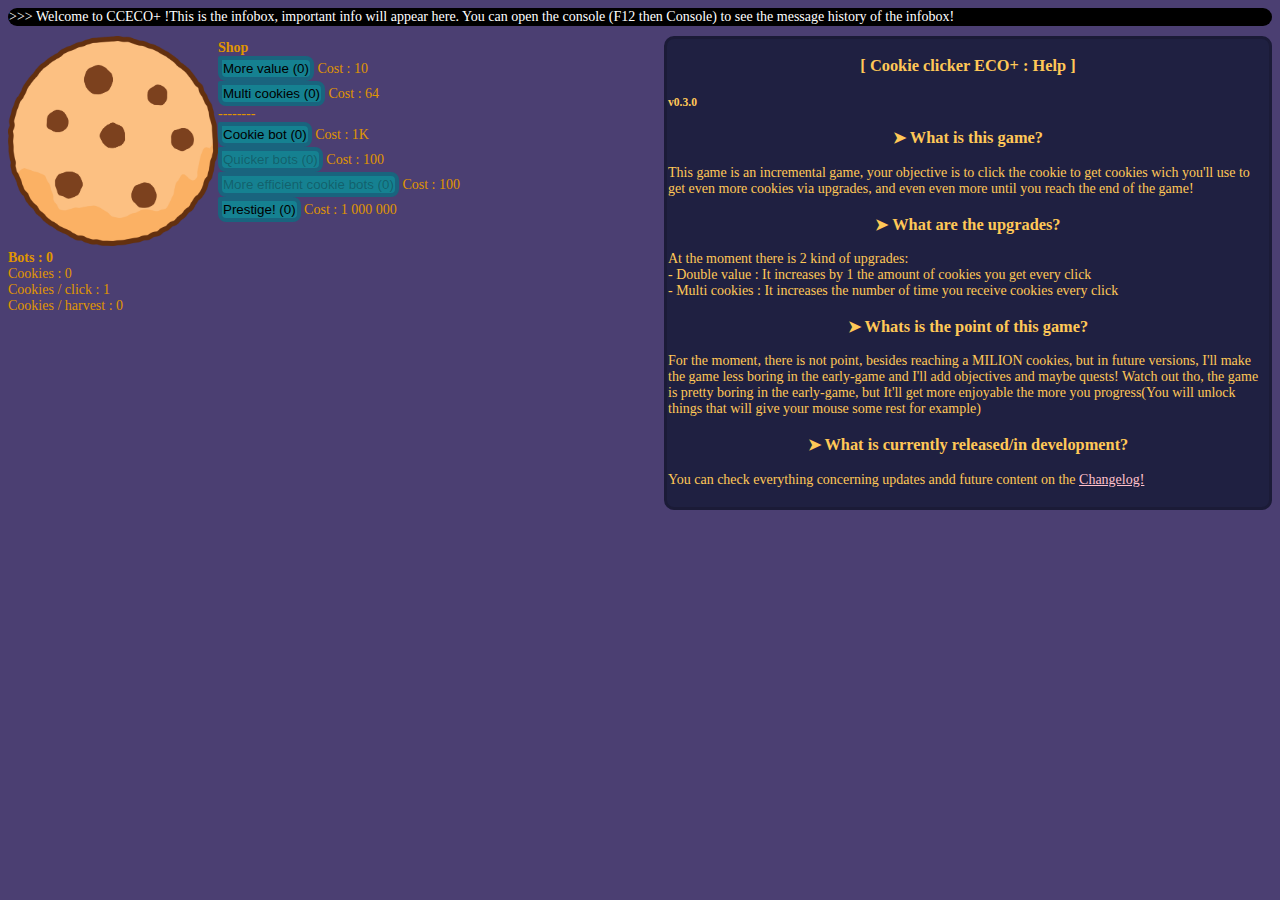
<file: index.html>
<!DOCTYPE html>
<html>
	<head>
		<meta charset="utf-8"/>
		<title> CCECO+ DEV BUILD </title>
		<link rel="stylesheet" href="index.css">
  </head>
	<body>
		<div id="container">
			<div id="info">
				<span id="infobox">INFOBOX</span>
			</div>

			<div id="cookie">
				<img id="cookieClick" draggable="false" class="selectDisable" src="oui2.png" width="210px" height="210px" onclick="moreCookies()">
				<br><b><span id="cookieBots">  Bots : 0  <span></b>
				<br><span id="display"> Cookies : 0 </span>
				<br><span id="cookiesPerClick"> Cookies / click : 0 </span>
				<br><span id="cookiesPerSecond"> Cookies / second : 0 </span>
				<br>
			</div>

			<div id="help">
        <h3>[ Cookie clicker ECO+ : Help ] <h5>v0.3.0</h5></h3>
				<p> <h3>➤ What is this game? </h3>This game is an incremental game, your objective is to
				  click the cookie to get cookies wich you'll use to get even more cookies
				  via upgrades, and even even more until you reach the end of the game!</p>
				<p><h3>➤ What are the upgrades? </h3> At the moment there is 2 kind of upgrades:
					<br>- Double value : It increases by 1 the amount of cookies you get every click
					<br>- Multi cookies : It increases the number of time you receive cookies every click
				</p>
				<p><h3>➤ Whats is the point of this game?</h3>For the moment, there is not point, besides
					 reaching a MILION cookies, but in future versions, I'll make the game less boring in the
					 early-game and I'll add objectives and maybe quests! Watch out tho, the game is pretty
					 boring in the early-game, but It'll get more enjoyable the more you progress(You will
					 unlock things that will give your mouse some rest for example)
				</p>
				<p><h3>➤ What is currently released/in development? </h3>You can check everything
					concerning updates andd future content on the <a href="changelog.html" target="_blank"> Changelog! </a>
				</p>
			</div>

			<div id="shop">
				<p> <b> Shop </b>
				<br><input id="valueButton" type="button" value="More value (0)" onclick="upgradeValue()"> <span id="shopValue"> Cost : 10 </span>
				<br><input id="multiButton" type="button" value="Multi cookies (0)" onclick="upgradeMulti()" > <span id="shopMulti"> Cost : 64 </span>
				<br><span> -------- </span>
				<br><input id="botButton" type="button" value="Cookie bot (0)" onclick="newCookieBot()"> <span id="shopBot"> Cost : 1K </span>
				<br><input id="quickerButton" disabled type="button" value="Quicker bots (0)" onclick="quickerBot()"> <span id="shopQuicker"> Cost : 100 </span>
				<br><input id="efficientButton" disabled type="button" value="More efficient cookie bots (0)" onclick="efficientBot()"> <span id="shopEfficient"> Cost : 100 </span>
				<br><input id="prestigeButton" type="button" value="Prestige! (0)" onclick="prestige()"> <span id="shopPrestige"> Cost : 1 000 000 </span>
				</p>
			</div>
		</div>

		<script language="javascript" src="game.js"> </script>

	</body>
 </html>
</file>
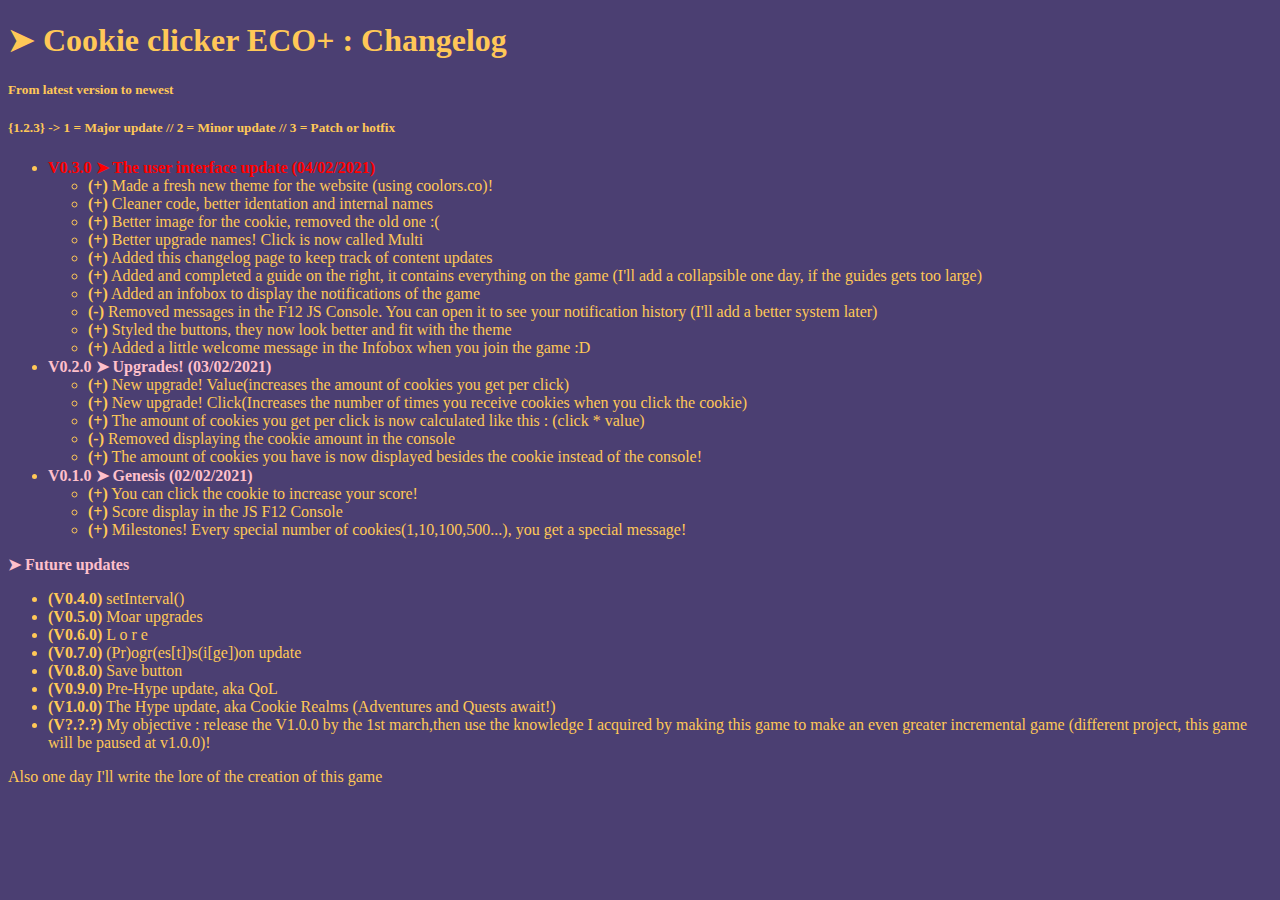
<file: changelog.html>
<!DOCTYPE html>
<html>
  <head>
    <meta charset="utf-8" />
    <title>Cookie Clicker ECO+ Changelog</title>
    <link rel="stylesheet" href="changelog.css" />
    <!-- https://coolors.co/1b1b37-35305a-403866-4b3f72-a58465-e09600-88b37e-119da4-158191-19647e -->
  </head>
  <body>
    <h1>➤ Cookie clicker ECO+ : Changelog</h1>
    <h5>From latest version to newest</h5>
    <h5>
      {1.2.3} -> 1 = Major update // 2 = Minor update // 3 = Patch or hotfix
    </h5>

    <ul>
      <li>
        <b id="latest">V0.3.0 ➤ The user interface update (04/02/2021)</b>
      </li>
      <ul>
        <li>
          <b>(+)</b> Made a fresh new theme for the website (using coolors.co)!
        </li>
        <li><b>(+)</b> Cleaner code, better identation and internal names</li>
        <li><b>(+)</b> Better image for the cookie, removed the old one :(</li>
        <li><b>(+)</b> Better upgrade names! Click is now called Multi</li>
        <li>
          <b>(+)</b> Added this changelog page to keep track of content updates
        </li>
        <li>
          <b>(+)</b> Added and completed a guide on the right, it contains
          everything on the game (I'll add a collapsible one day, if the guides
          gets too large)
        </li>
        <li>
          <b>(+)</b> Added an infobox to display the notifications of the game
        </li>
        <li>
          <b>(-)</b> Removed messages in the F12 JS Console. You can open it to
          see your notification history (I'll add a better system later)
        </li>
        <li>
          <b>(+)</b> Styled the buttons, they now look better and fit with the
          theme
        </li>
        <li>
          <b>(+)</b> Added a little welcome message in the Infobox when you join
          the game :D
        </li>
      </ul>

      <li><b class="title">V0.2.0 ➤ Upgrades! (03/02/2021)</b></li>
      <ul>
        <li>
          <b>(+)</b> New upgrade! Value(increases the amount of cookies you get
          per click)
        </li>
        <li>
          <b>(+)</b> New upgrade! Click(Increases the number of times you
          receive cookies when you click the cookie)
        </li>
        <li>
          <b>(+)</b> The amount of cookies you get per click is now calculated
          like this : (click * value)
        </li>
        <li><b>(-)</b> Removed displaying the cookie amount in the console</li>
        <li>
          <b>(+)</b> The amount of cookies you have is now displayed besides the
          cookie instead of the console!
        </li>
      </ul>

      <li><b class="title">V0.1.0 ➤ Genesis (02/02/2021)</b></li>
      <ul>
        <li><b>(+)</b> You can click the cookie to increase your score!</li>
        <li><b>(+)</b> Score display in the JS F12 Console</li>
        <li>
          <b>(+)</b> Milestones! Every special number of
          cookies(1,10,100,500...), you get a special message!
        </li>
      </ul>
    </ul>

    <li><b class="title">➤ Future updates </b></li>
    <ul>
      <li><b>(V0.4.0)</b> setInterval()</li>
      <li><b>(V0.5.0)</b> Moar upgrades</li>
      <li><b>(V0.6.0)</b> L o r e</li>
      <li><b>(V0.7.0)</b> (Pr)ogr(es[t])s(i[ge])on update</li>
      <li><b>(V0.8.0)</b> Save button</li>
      <li><b>(V0.9.0)</b> Pre-Hype update, aka QoL</li>
      <li>
        <b>(V1.0.0)</b> The Hype update, aka Cookie Realms (Adventures and
        Quests await!)
      </li>
      <li>
        <b>(V?.?.?)</b> My objective : release the V1.0.0 by the 1st march,then
        use the knowledge I acquired by making this game to make an even greater
        incremental game (different project, this game will be paused at
        v1.0.0)!
      </li>
    </ul>

    <p>Also one day I'll write the lore of the creation of this game</p>
  </body>
</html>
</file>
<file: index.css>
body {
  background-color: #4b3f72;
  font-family: "Lucida Console";
  font-size: 14px;
}

/* Help menu, multiple paragraphs and h3s */
#help {
  width: 600px;
  border: 3px solid #1b1b37;
  background: #1f2041;
  float: right;
  margin-top: 10px;
  color: #ffc857;
  margin-left: 5px;
  border-radius: 10px 10px 10px 10px;
  padding: 1px;
}
#help p {
  font-size: 18px;
  margin-left: 5px;
}
#help h3 {
  text-align: center;
}
#help a {
  color: pink;
}

/* Cookie zone with cookie image and cookie number span */
#cookie {
  float: left;
  margin-top: 10px;
  color: #e09600;
}
.cookieBots{
margin-bottom: 10px;

}
/*
#cookieClick {
  animation-name: zoom;
  animation-duration: 4s;
  animation-iteration-count: infinite;
  animation-direction: alternate;

}

@keyframes zoom {
  from {width: 210px; height: 210px}
  to {width: 200px; height: 200px}
}
*/
/* Shop, multiple buttons and spans*/
#shop {
  float: center;
  color: #e09600;
}
#shop input {
  border-radius: 2px 8px 8px 8px;
  border: 4px solid #19647e;
  background-color: #158191;
  padding: 1px;
  transition: background-color 0.7s;
}
#shop input:hover {
  background-color: #19647e;
}

/* Infobox, only text */
#info {
  background-color: black;
  color: white;
  font-family: "Lucida Console";
  border-radius: 10px 10px 10px 10px;
  padding: 1px;
}

/* Disable image and text selection */
.selectDisable {
  -webkit-user-select: none;
  -khtml-user-select: none;
  -moz-user-select: none;
  -o-user-select: none;
  user-select: none;
}
</file>
<file: changelog.css>
body {
  background-color: #4b3f72;
  color: #ffc857;
  font-family: "Lucida Console";
  font-size: 16px;
}

#latest {
  color: red;
}

.title {
  color: pink;
}
</file>
